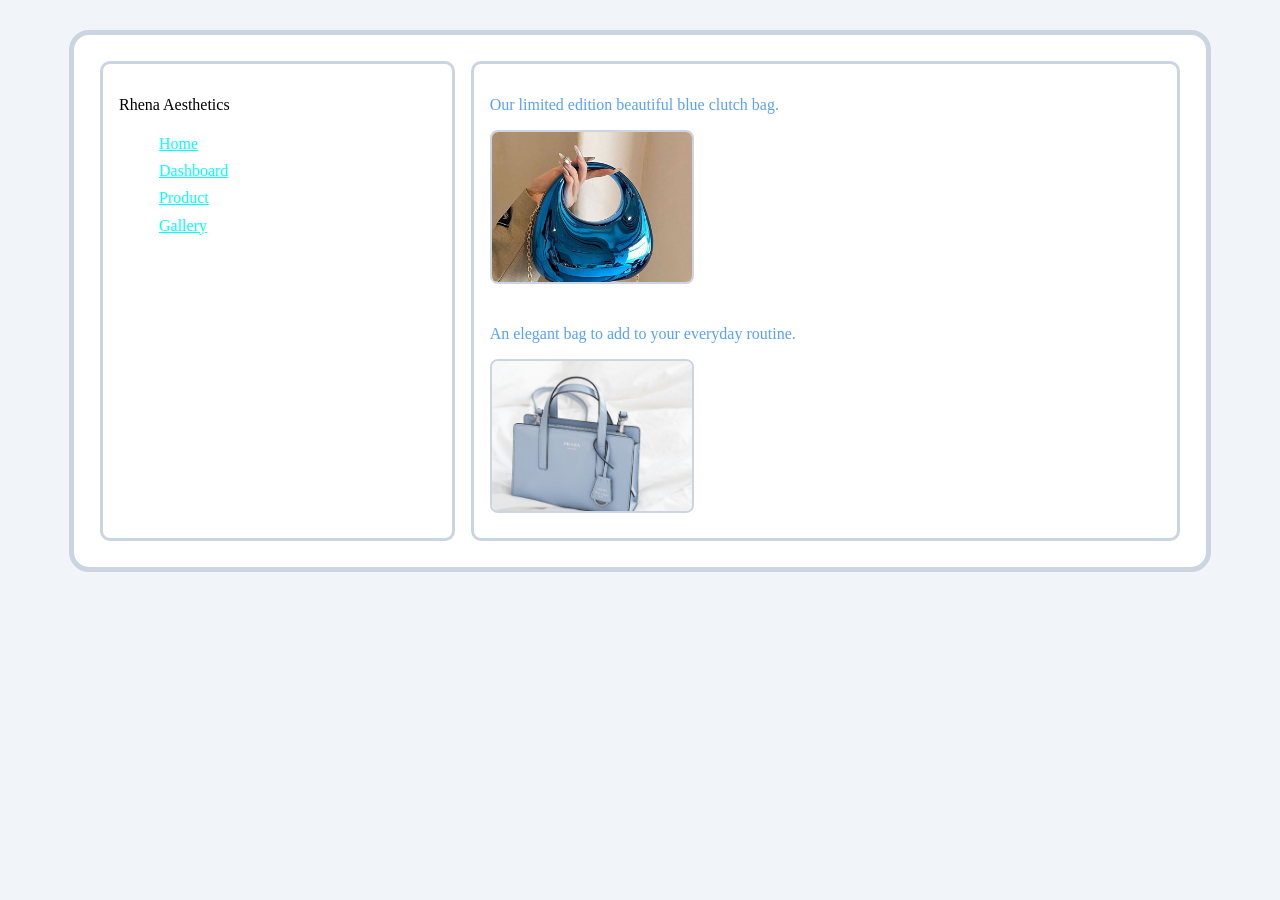
<file: dashboard.html>
<!DOCTYPE html>
<html lang="en">
<head>
    <meta charset="UTF-8">
    <meta name="viewport" content="width=device-width, initial-scale=1.0">
    <link rel="stylesheet" href="assets/css/style.css">
    <title>Dashboard</title>
</head>
<body>
    <div class=" grid-container">
        <div class="container">

            <div class="sidebar">
                <p>Rhena Aesthetics</p>
                <nav>
                    <ul class="links">
                        <li><a href="index.html">Home</a></li>
                        <li><a href="dashboard.html">Dashboard</a></li>
                        <li><a href="product.html">Product</a></li>
                        <li><a href="gallery.html">Gallery</a></li>
                        
                    </ul>  
                </nav>
            </div>

            <div class="content">
                <div class="image-box">
                    <p class="p">Our limited edition beautiful blue clutch bag.</p>
                    <img class="img" src="assets/images/clutch.jpg" alt="coach" width="300" height="200">
                </div>

                <div class="image-box">
                    <p class="p">An elegant bag to add to your everyday routine.</p>
                    <img class="img" src="assets/images/bag.jpg" alt="coach" width="300" height="200">
                </div>
            </div>
        </div>
    </div>
</body>
</html>
</file>
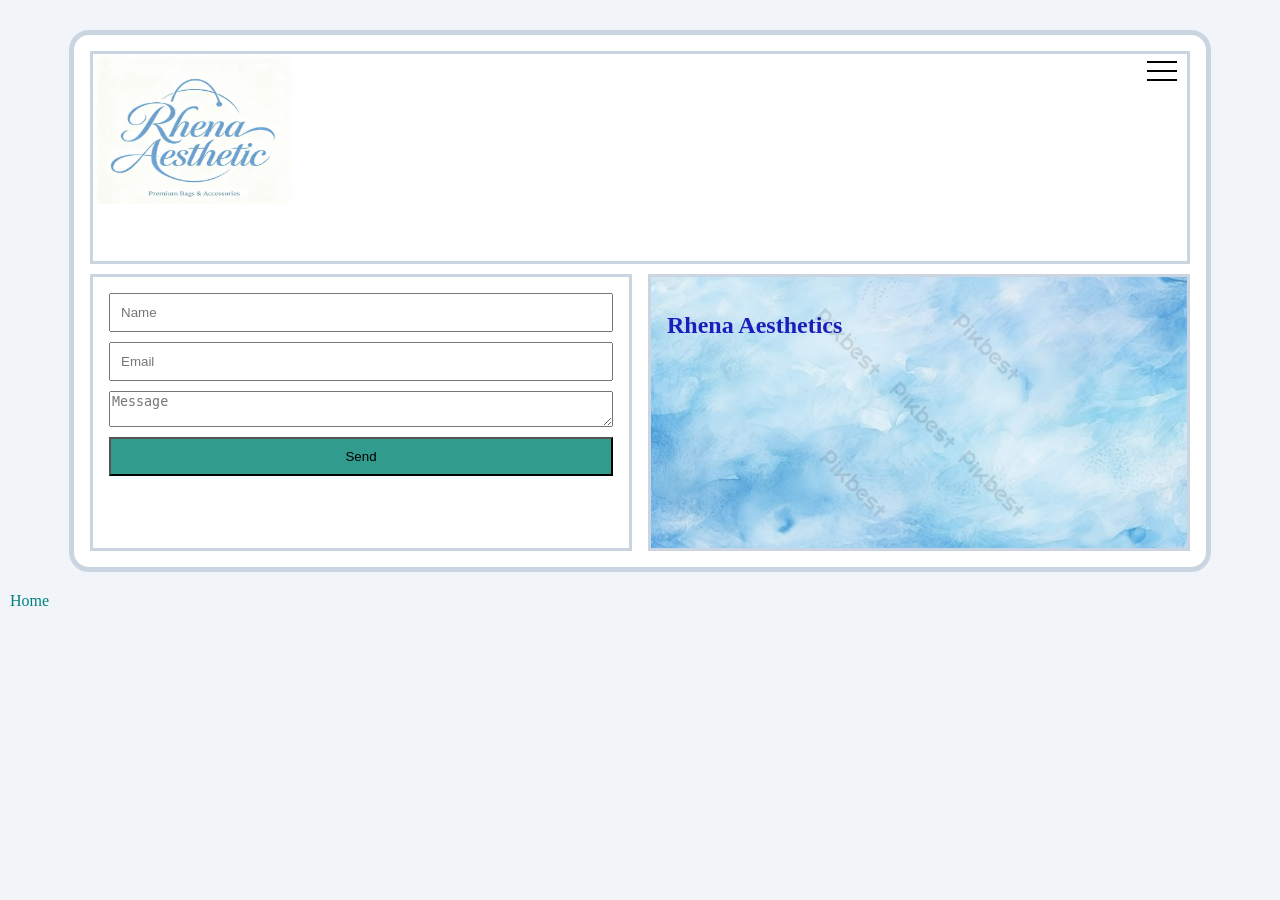
<file: gallery.html>
<!DOCTYPE html>
<html lang="en">
<head>
    <meta charset="UTF-8">
    <meta name="viewport" content="width=device-width, initial-scale=1.0">
    <link rel="stylesheet" href="assets/css/style.css">
    <title>Gallery</title>
</head>
<body>
    <div class="grid-container">
        <header class="header">
           <img class="logo" src="assets/images/bag logo.jpg" alt="">
            <div class="mobile-menu">
                <div class="line"></div>
                <div class="line"></div>
                <div class="line"></div>
            </div>
        </header>

        <div class="g-main">
             <div class="formbox">
                <form>
                    <input type="text" placeholder="Name">
                    <input type="email" placeholder="Email">
                    <textarea placeholder="Message"></textarea>
                    <button type="submit">Send</button>
                </form>
            </div>
        
            <div class="text-bg">
                <h2>Rhena Aesthetics</h2>
            </div>
        </div>
    </div> 
    <footer><a href="index.html">Home</a></footer> 
</body>
</html>
</file>
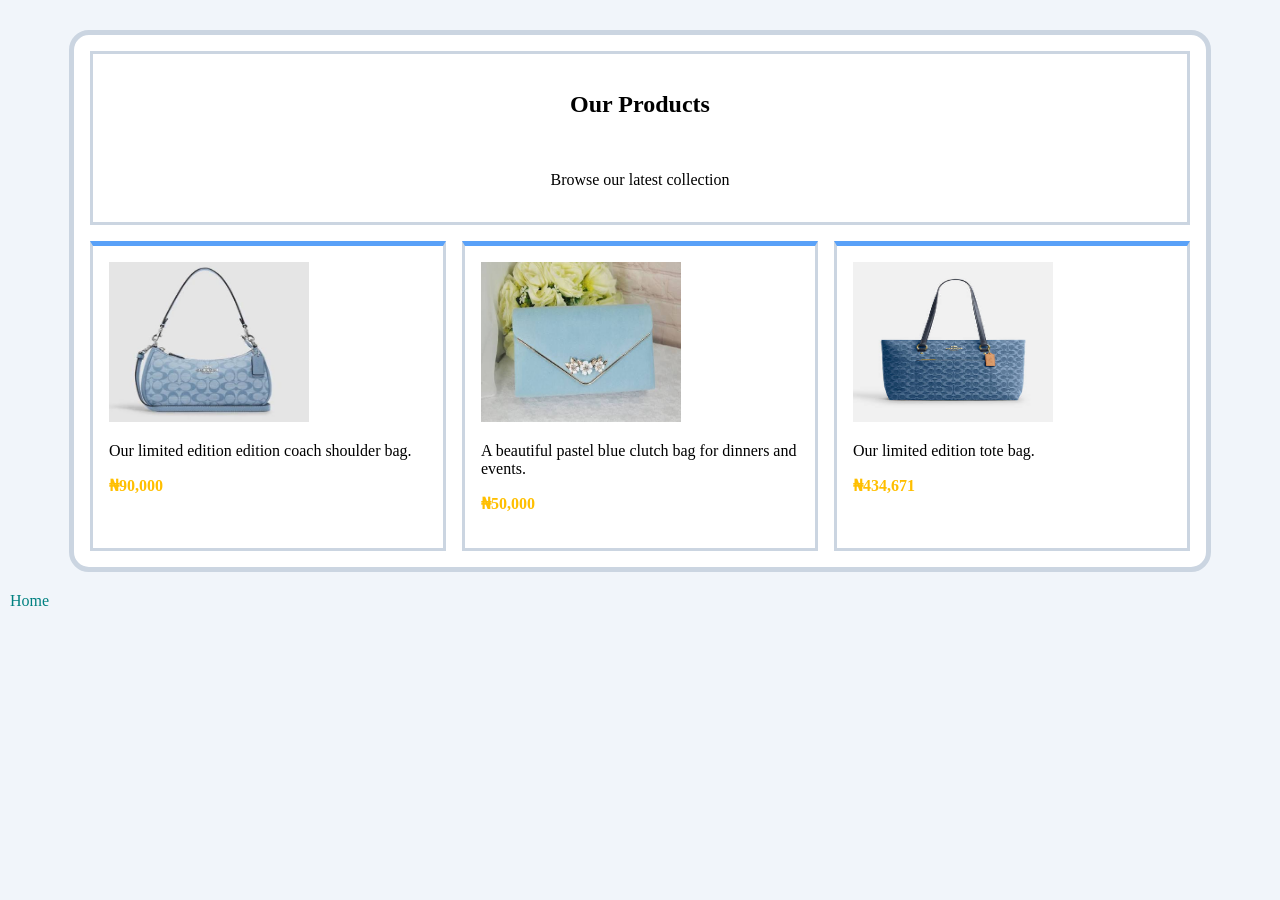
<file: product.html>
<!DOCTYPE html>
<html lang="en">
<head>
    <meta charset="UTF-8">
    <meta name="viewport" content="width=device-width, initial-scale=1.0">
    <title>Products</title>
    <link rel="stylesheet" href="assets/css/style.css">
</head>
<body>
    <div class="grid-container">
        <div class="top">
            <h2>Our Products</h2>
            <p>Browse our latest collection</p>
        </div>
        <div class="main">
            <div>
                <img src="assets/images/shoulder bag.jpg" alt=""> 
                <p>Our limited edition edition coach shoulder bag.</p>
                <p class="price">₦90,000</p>
            </div>

            <div>
                <img src="assets/images/clutch2.jpg" alt=""> 
                <p>A beautiful pastel blue clutch bag for dinners and events.</p>
                <p class="price">₦50,000</p>
            </div>

            <div>
                <img src="assets/images/tote bag.jpeg" alt=""> 
                <p>Our limited edition tote bag.</p>
                <p class="price">₦434,671</p>
            </div>
        </div>
    </div>
    <footer><a href="index.html">Home</a></footer>
</body>
</html>
</file>
<file: assets/css/style.css>
body{
    margin: 0;
    padding: 10px;
    box-sizing: border-box;
    background-color: #f1f5fa;
}
.grid-container{
    background-color: white;
    max-width: 1100px;
    height: 500px;
    margin: 20px auto;
    border: 5px solid #cbd5e1;
    border-radius: 20px;
    padding: 1em;
    display: grid;
    grid-template-columns: 1fr;
}
.links li{
    list-style: none;
    display: flex;
    line-height: 1.7;
}
.links li a{
    color:  aqua;
}
.links li a:hover{
    color: teal;
}
/* dashboard */
.container{
    display: grid;
    grid-template-columns: 1fr 2fr;
    gap: 1em;
    margin: 10px;
}
.sidebar{
    border: 3px solid #cbd5e1;
    border-radius: 10px;
    padding: 1em;
}
.content{
    border: 3px solid #cbd5e1;
    border-radius: 10px;
    padding: 1em;
    display: grid;
    grid-template-rows: 1fr 1fr;
    gap: 1em;
    align-items: start;
}
.img{
    width: 200px;
    height: 150px;
    border: 2px solid #cbd5e1;
    border-radius: 8px;
    object-fit: cover;
}
.p{
    color: #59a1f8;
}
/* product */
.top {
    border: 3px solid #cbd5e1;
    padding: 1em;
    place-items: center;
    gap: 1em;
    display: grid;
    margin-bottom: 1em;
}
.main{
    display: grid;
    grid-template-columns: 1fr 1fr 1fr;
    gap: 1em;
}
.main > div{
     background-color: white;
    border: 3px solid #cbd5e1;
    padding: 1em;
    border-top: 5px solid #59a1f8;
}
.main > div img{
    width: 200px;
    height: 160px;
}
.price{
    color: #ffbf00;
    font-weight: bold;
}
footer a{
    color: teal;
    text-decoration: none;
}
/* gallery */
.header{
    display: grid;
    grid-template-columns: 1fr auto;
    gap: 1em;
    border: 3px solid #cbd5e1;
    margin-bottom: 10px;

}
.g-main{
    display: grid;
    grid-template-columns: 1fr 1fr;
    gap: 1em;
}
.g-main > div{
    padding: 1em;
    border: 3px solid #cbd5e1;
}
.logo {
    width: 200px;
    height: 150px;
    grid-row: 1;
    grid-column: 1;
}
.mobile-menu{
    cursor: pointer;
    grid-column: 2;
    margin-right: 10px;
}
.line{
    width: 30px;
    height: 2px;
    background-color: black;
    margin: 7px 0;
}

.formbox form{
    display: grid;
    gap: 10px;
}
.formbox input{
    padding: 10px;
}
.formbox button{
    padding: 10px;
    background-color: #319b8e;
}
.text-bg{
    background-image: url("../images/bg.jpg");
    background-size: cover;
    background-position: center;
    background-repeat: no-repeat;
    display: grid;
    color: rgb(28, 30, 187);
}
</file>
